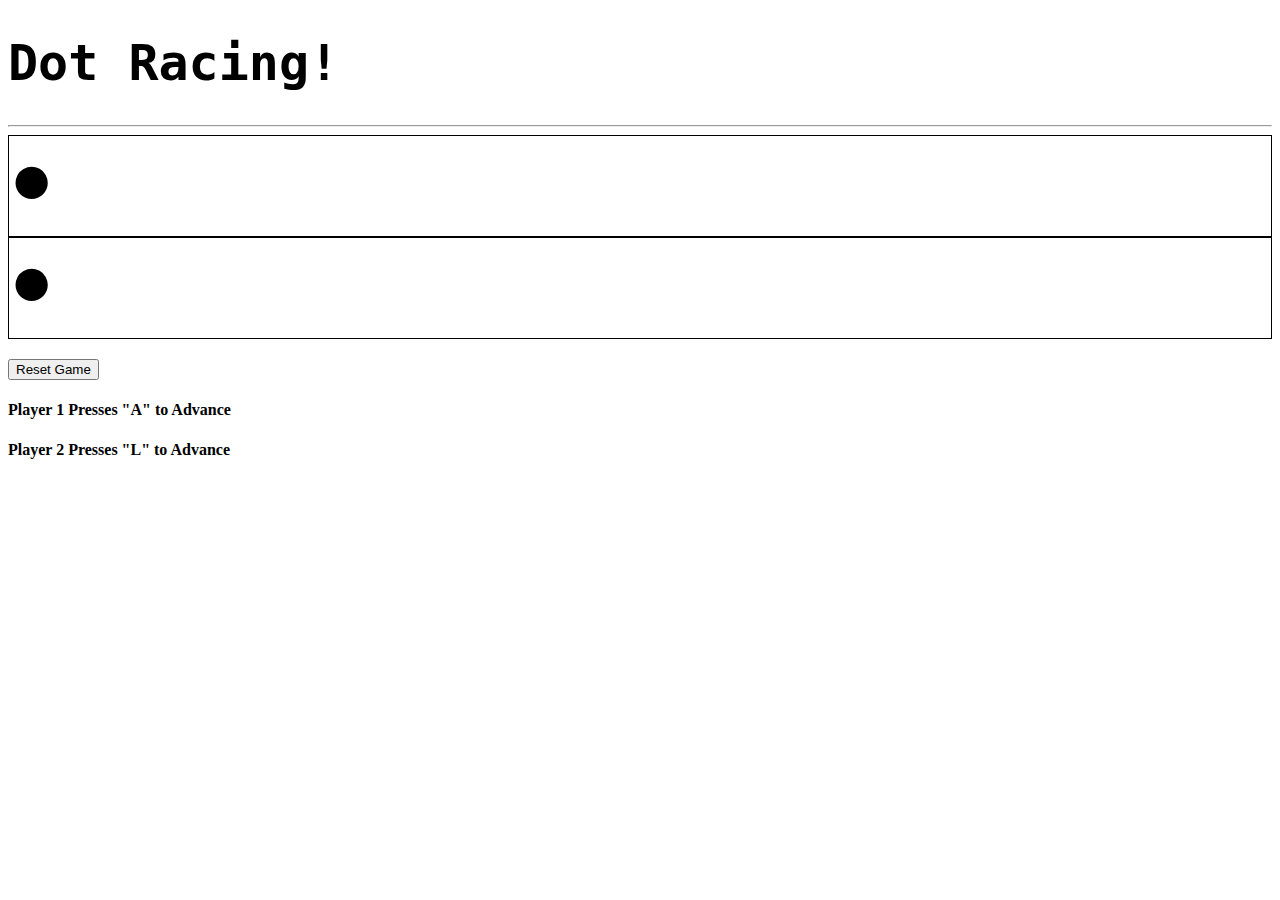
<file: game-1/index.html>
<!DOCTYPE html>
<html lang="en">
<head>
  <meta charset="UTF-8">

  <!-- set viewport to device width to make site responsive -->
  <meta name="viewport" content="width=device-width, initial-scale=1">

  <!-- bootstrap css -->
  <link rel="stylesheet" href="https://maxcdn.bootstrapcdn.com/bootstrap/3.3.5/css/bootstrap.min.css" integrity="sha512-dTfge/zgoMYpP7QbHy4gWMEGsbsdZeCXz7irItjcC3sPUFtf0kuFbDz/ixG7ArTxmDjLXDmezHubeNikyKGVyQ==" crossorigin="anonymous">
  <!-- custom styles -->
  <link rel="stylesheet" type="text/css" href="main.css">

  <title>Dot Racing!</title>
</head>
<body>
  <div class="container text-center">
    <div class="board">
      <div class="col-md-12">
        <h1>Dot Racing!</h1>
        <hr> 
      <div class="row">
        <div class="col-xs-12">
          <div class="player">&#x25cf;</div>             
        </div>                    
      </div>
      <div class="row">
        <div class="col-xs-12">
          <div class="player">&#x25cf;</div>          
        </div>                     
      </div>      
    </div> 
      <div class="row">    
    <div class="winner"></div>
    </div>      
  <div class="btn-group">  
   <button type="button" class="btn btn-success btn-lg" id="reset">Reset Game</button>
  </div>  
    <p><h4>Player 1 Presses "A" to Advance</h4></p>
    <p><h4>Player 2 Presses "L" to Advance</h4></p>   
</div>
  
  <!-- jquery -->
  <script src="http://code.jquery.com/jquery-2.1.4.min.js"></script>


  <script src="https://maxcdn.bootstrapcdn.com/bootstrap/3.3.5/js/bootstrap.min.js" integrity="sha512-K1qjQ+NcF2TYO/eI3M6v8EiNYZfA95pQumfvcVrTHtwQVDG+aHRqLi/ETn2uB+1JqwYqVG3LIvdm9lj6imS/pQ==" crossorigin="anonymous"></script>
  <!-- custom script -->
  <script src="main.js"></script>
</body>
</html>
</file>
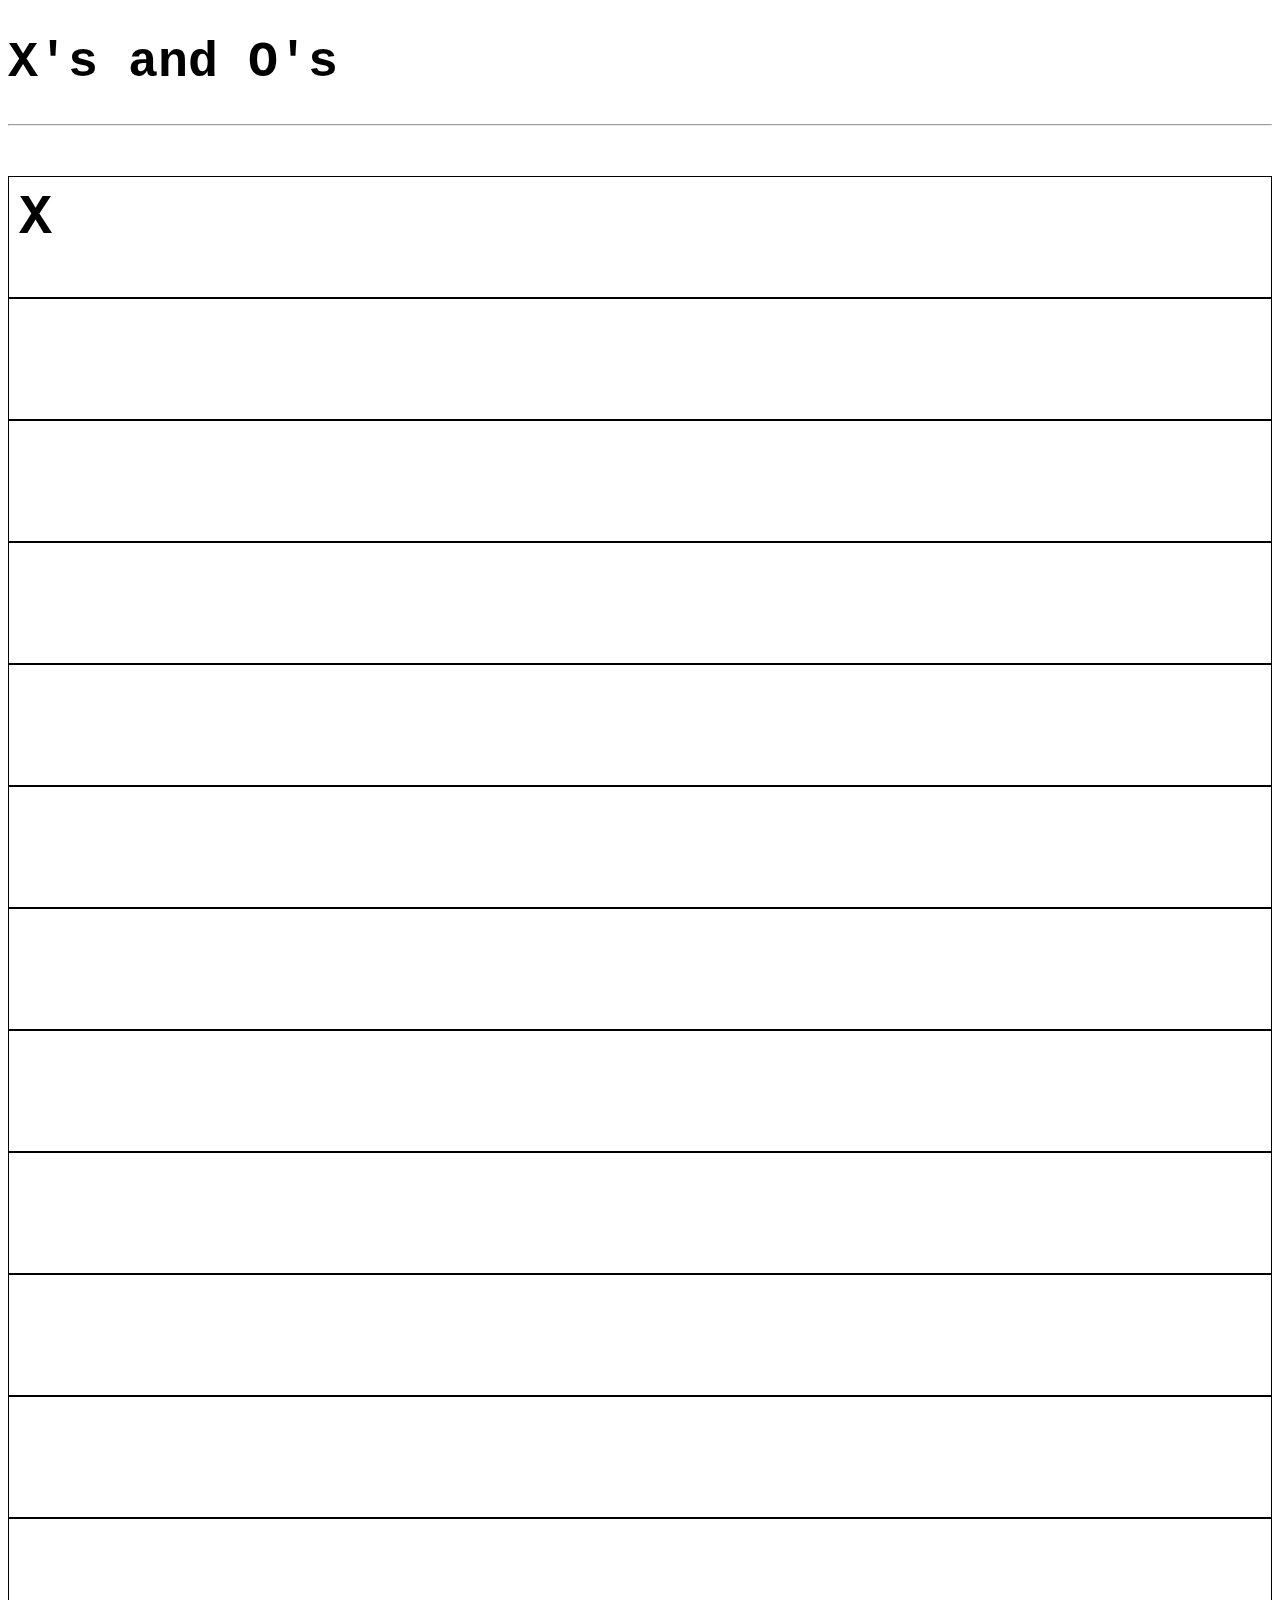
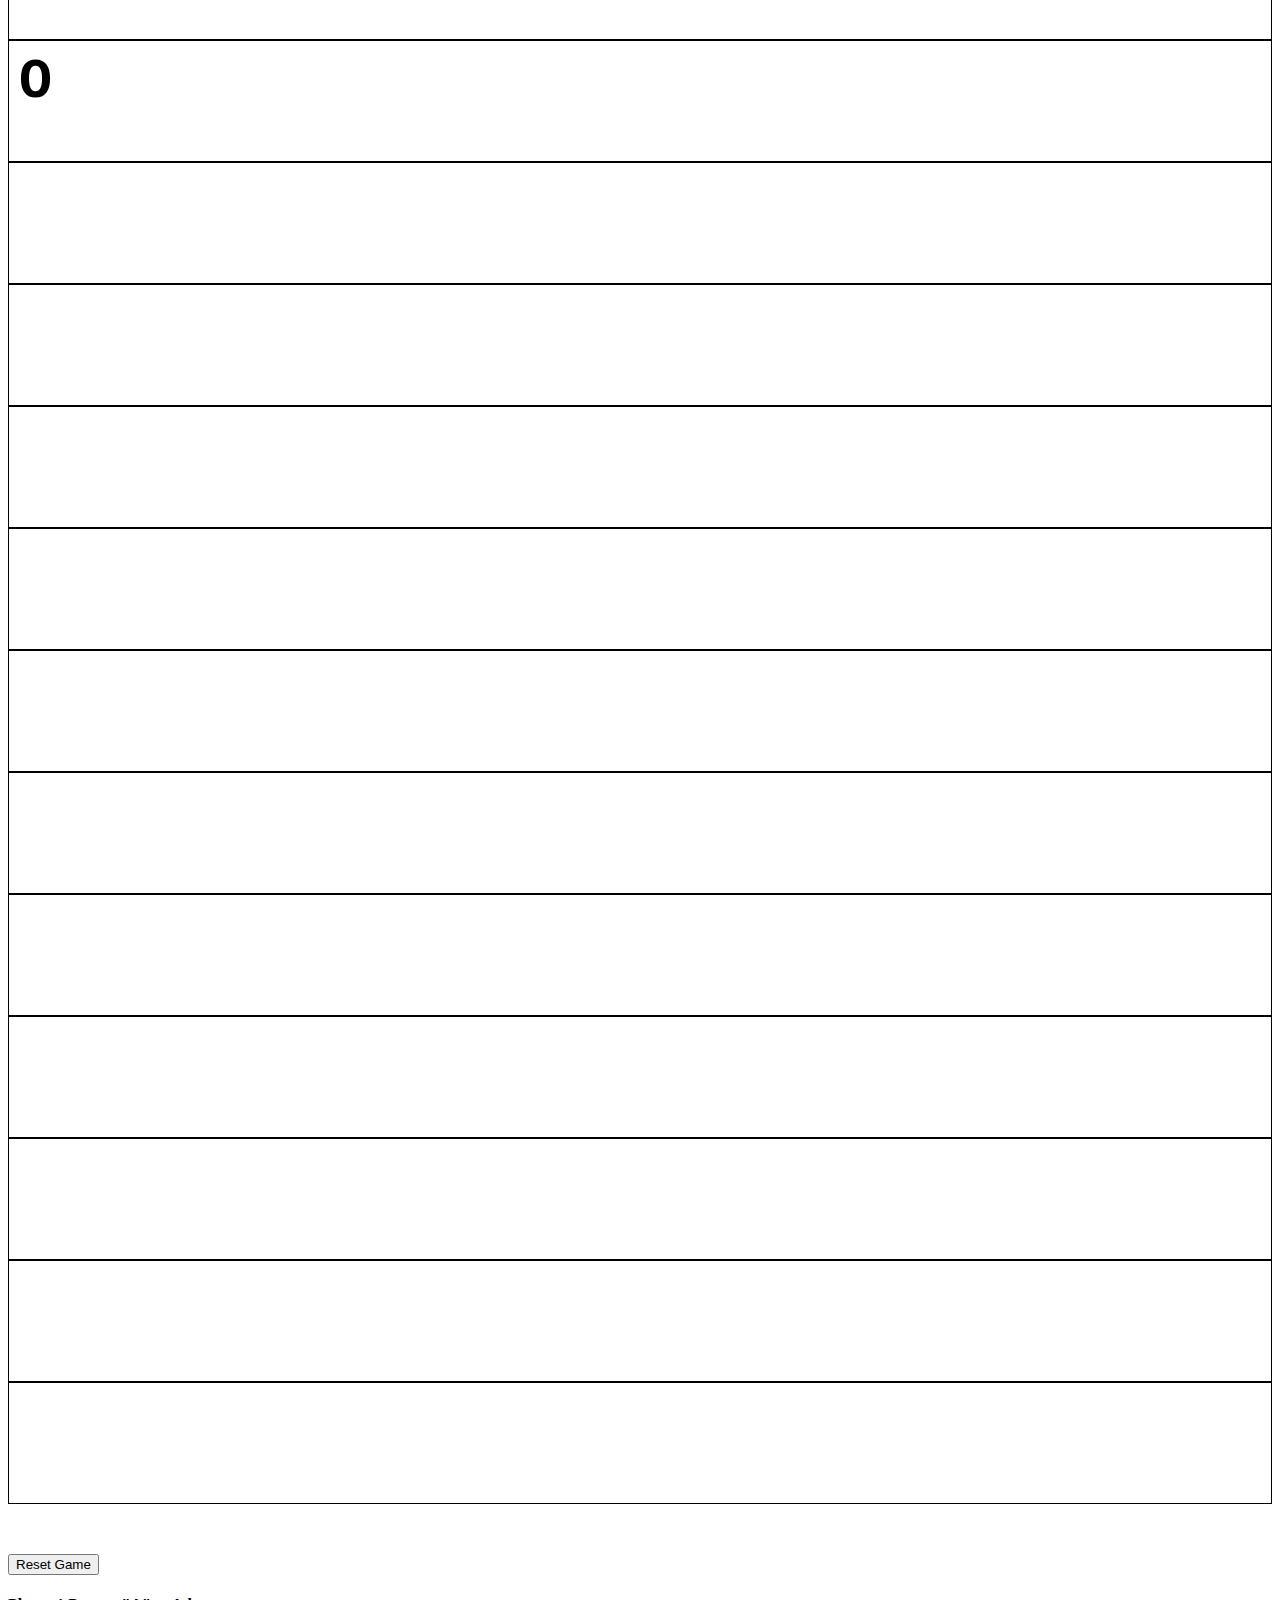
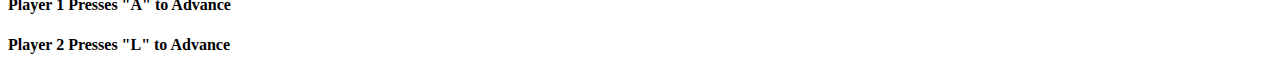
<file: game-2/index.html>
<!DOCTYPE html>
<html lang="en">
<head>
  <meta charset="UTF-8">

  <!-- set viewport to device width to make site responsive -->
  <meta name="viewport" content="width=device-width, initial-scale=1">

  <!-- bootstrap css -->
  <link rel="stylesheet" href="https://maxcdn.bootstrapcdn.com/bootstrap/3.3.5/css/bootstrap.min.css" integrity="sha512-dTfge/zgoMYpP7QbHy4gWMEGsbsdZeCXz7irItjcC3sPUFtf0kuFbDz/ixG7ArTxmDjLXDmezHubeNikyKGVyQ==" crossorigin="anonymous">
  <!-- custom styles -->
  <link rel="stylesheet" type="text/css" href="main.css">

  <title>X's and O's</title>
</head>
<body>
  <div class="container text-center">
    <div class="row">
      <div class="col-md-12">
        <h1>X's and O's</h1>
        <hr>
      </div>
    </div>  
    <div class="row">
      <div class="col-md-10 col-md-offset-1" id="board">
        <div class="row">
          <div class="col-xs-1 box">X</div>
          <div class="col-xs-1 box"></div>
          <div class="col-xs-1 box"></div>
          <div class="col-xs-1 box"></div>
          <div class="col-xs-1 box"></div>
          <div class="col-xs-1 box"></div>
          <div class="col-xs-1 box"></div>
          <div class="col-xs-1 box"></div>
          <div class="col-xs-1 box"></div>
          <div class="col-xs-1 box"></div>
          <div class="col-xs-1 box"></div>
          <div class="col-xs-1 box"></div>          
        </div> 
        <div class="row">
          <div class="col-xs-1 box2">O</div>
          <div class="col-xs-1 box2"></div>
          <div class="col-xs-1 box2"></div>
          <div class="col-xs-1 box2"></div>
          <div class="col-xs-1 box2"></div>
          <div class="col-xs-1 box2"></div>
          <div class="col-xs-1 box2"></div>
          <div class="col-xs-1 box2"></div>
          <div class="col-xs-1 box2"></div>
          <div class="col-xs-1 box2"></div>
          <div class="col-xs-1 box2"></div>
          <div class="col-xs-1 box2"></div>          
        </div>
        <div class="row">         
          <div class="col-md-12 winner"></div>
        </div>
        <div class="row">
          <div class="col-md-12">
            <iframe width="100%" height="450" scrolling="no" frameborder="no" src="https://w.soundcloud.com/player/?url=https%3A//api.soundcloud.com/tracks/168861838&amp;auto_play=true&amp;hide_related=false&amp;show_comments=true&amp;show_user=true&amp;show_reposts=false&amp;visual=false"></iframe>
          </div>
        </div>                           
      </div>
    </div>
</div>
<div class="container text-center">
  <div class="btn-group">  
     <button type="button" class="btn btn-success btn-lg" id="reset">Reset Game</button>
  </div> 
  
    <p><h4>Player 1 Presses "A" to Advance</h4></p>
    <p><h4>Player 2 Presses "L" to Advance</h4></p>    
</div>
  
  <!-- jquery -->
  <script src="http://code.jquery.com/jquery-2.1.4.min.js"></script>


  <script src="https://maxcdn.bootstrapcdn.com/bootstrap/3.3.5/js/bootstrap.min.js" integrity="sha512-K1qjQ+NcF2TYO/eI3M6v8EiNYZfA95pQumfvcVrTHtwQVDG+aHRqLi/ETn2uB+1JqwYqVG3LIvdm9lj6imS/pQ==" crossorigin="anonymous"></script>
  <!-- custom script -->
  <script src="main.js"></script>
</body>
</html>
</file>
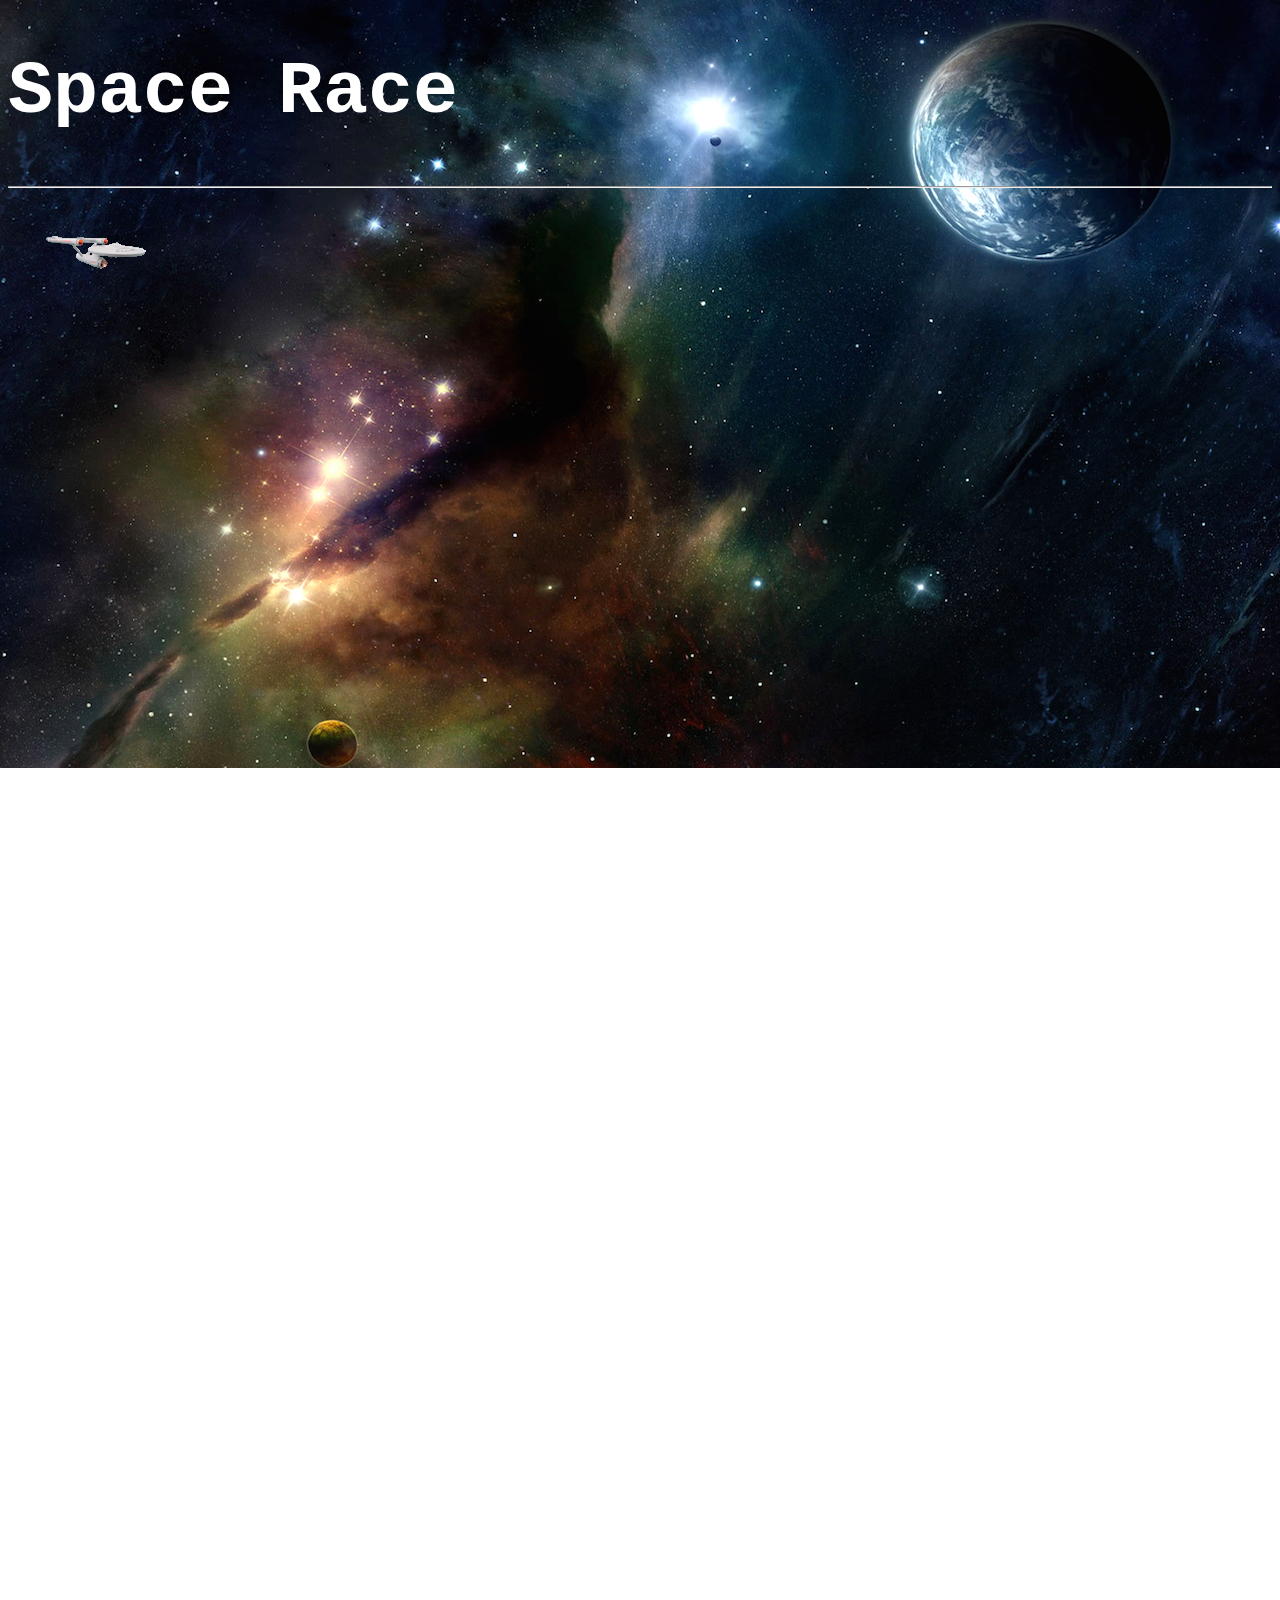
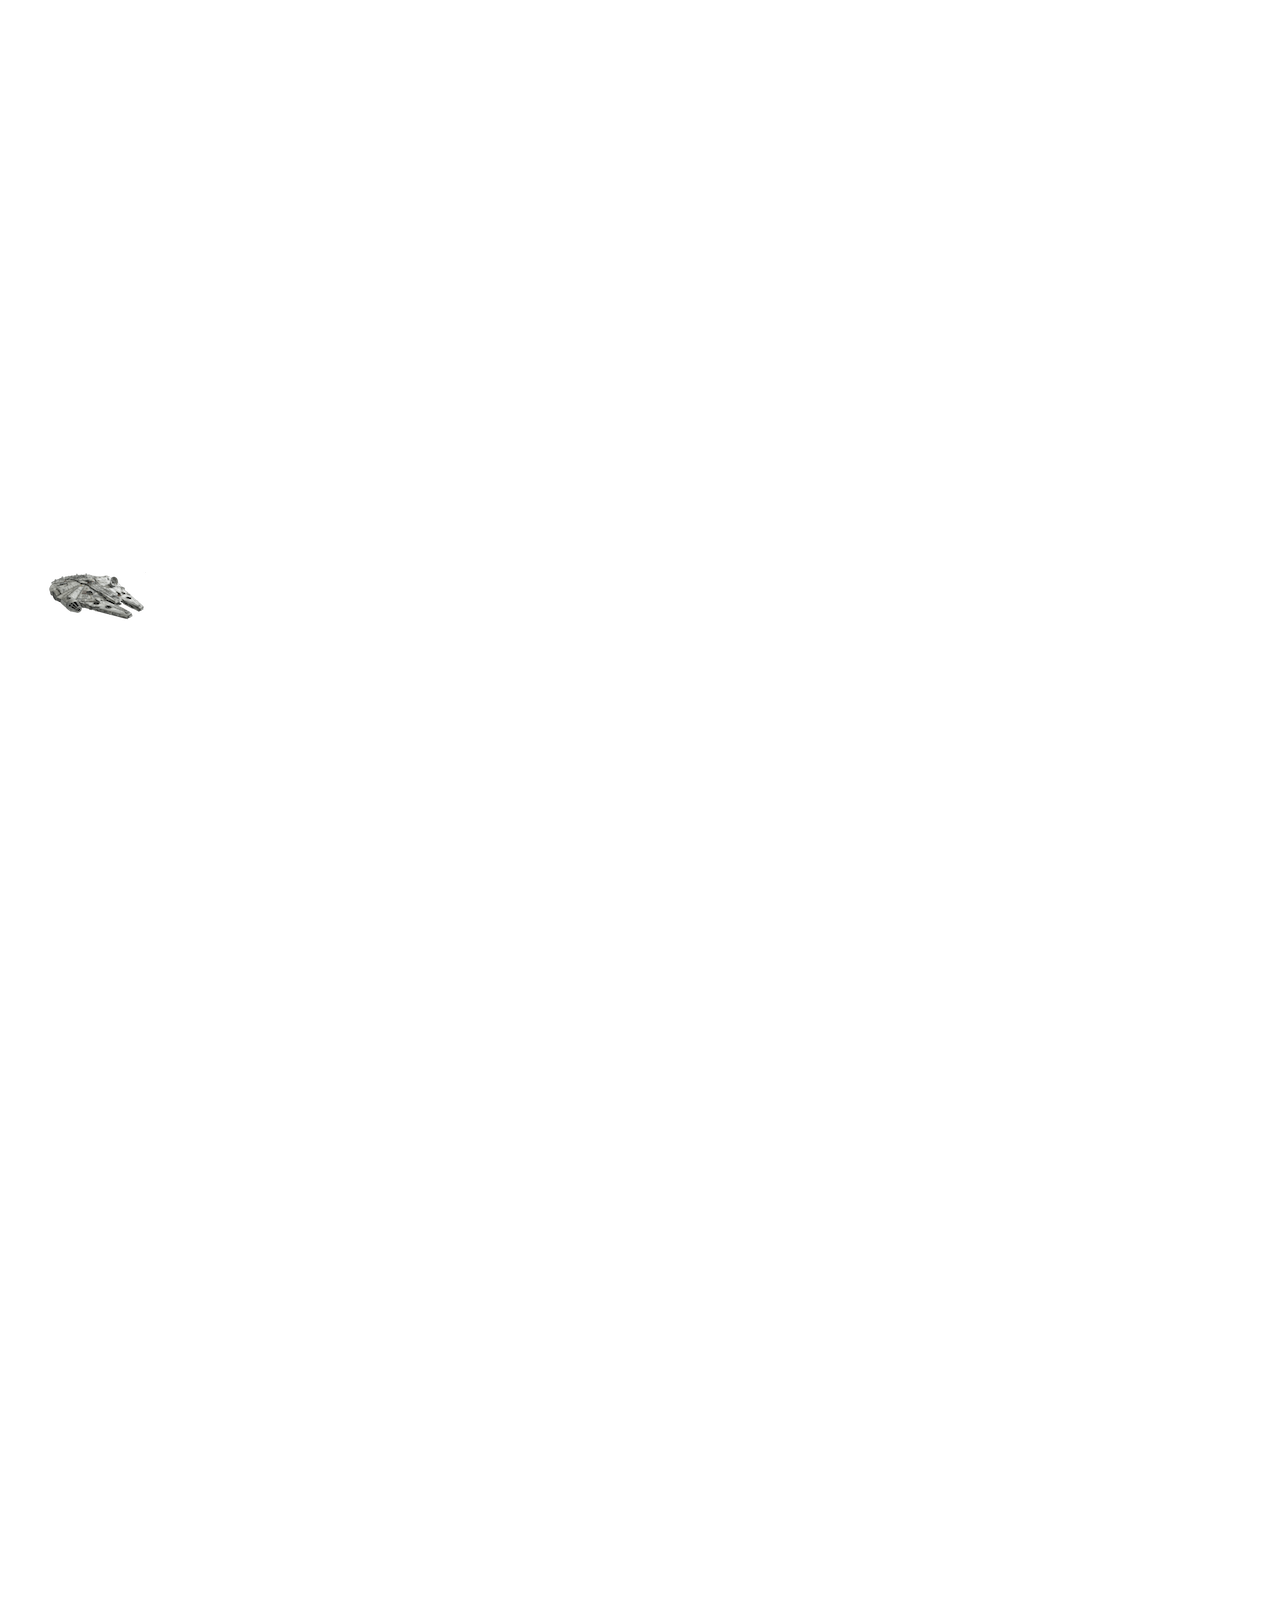
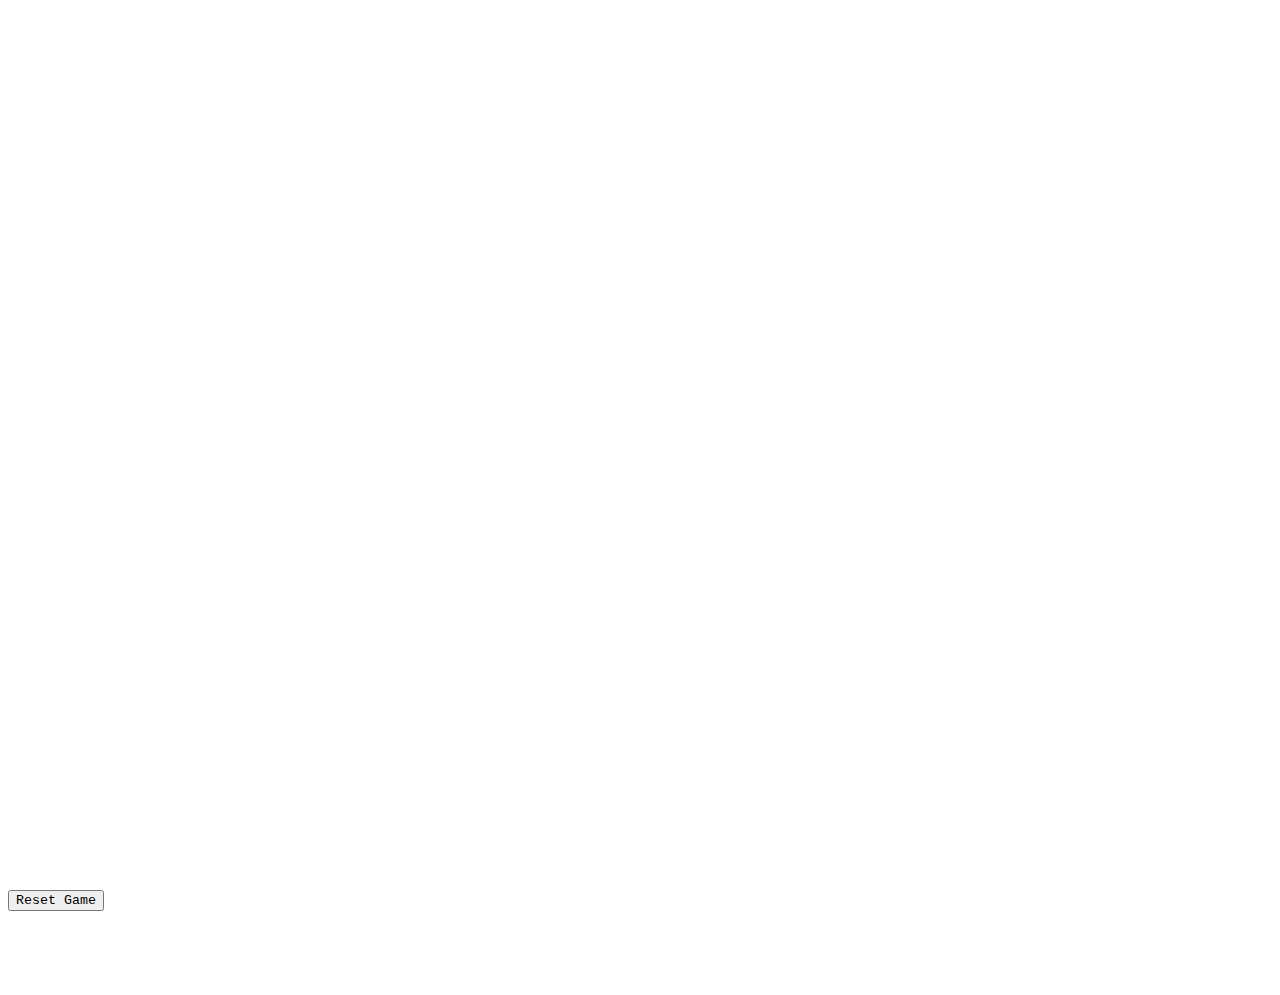
<file: game-3/index.html>
<!DOCTYPE html>
<html lang="en">
<head>
  <meta charset="UTF-8">

  <!-- set viewport to device width to make site responsive -->
  <meta name="viewport" content="width=device-width, initial-scale=1">

  <!-- bootstrap css -->
  <link rel="stylesheet" href="https://maxcdn.bootstrapcdn.com/bootstrap/3.3.5/css/bootstrap.min.css" integrity="sha512-dTfge/zgoMYpP7QbHy4gWMEGsbsdZeCXz7irItjcC3sPUFtf0kuFbDz/ixG7ArTxmDjLXDmezHubeNikyKGVyQ==" crossorigin="anonymous">
  <!-- custom styles -->
  <link rel="stylesheet" type="text/css" href="main.css">

  <title>Space Race</title>
</head>
<body>
  <div class="container text-center">
    <div class="row">
      <div class="col-md-12">
        <h1>Space Race</h1>
        <hr>
      </div>
    </div>  
    <div class="row">
      <div class="col-md-10 col-md-offset-1" id="board">
        <div class="row">
          <div class="col-xs-1 box 0"></div>
          <div class="col-xs-1 box 1"></div>
          <div class="col-xs-1 box 2"></div>
          <div class="col-xs-1 box 3"></div>
          <div class="col-xs-1 box 4"></div>
          <div class="col-xs-1 box 5"></div>
          <div class="col-xs-1 box 6"></div>
          <div class="col-xs-1 box 7"></div> 
          <div class="col-xs-1 box 8"></div>
          <div class="col-xs-1 box 9"></div>
          <div class="col-xs-1 box 10"></div>                    
        </div> 
        <div class="row">
          <div class="col-xs-1 box 11"></div>
          <div class="col-xs-1 box 12"></div>
          <div class="col-xs-1 box 13"></div>
          <div class="col-xs-1 box 14"></div>
          <div class="col-xs-1 box 15"></div>
          <div class="col-xs-1 box 16"></div>
          <div class="col-xs-1 box 17"></div>
          <div class="col-xs-1 box 18"></div>
          <div class="col-xs-1 box 19"></div>
          <div class="col-xs-1 box 20"></div>
          <div class="col-xs-1 box 21"></div>          
        </div>
        <div class="row">         
    <div class="winner"></div>
    </div> 
        <div class="row">
        </div>                           
      </div>
    </div>
</div>
<div class="container text-center">
  <div class="btn-group">  
     <button type="button" class="btn btn-success btn-lg" id="reset">Reset Game</button>
  </div>   
    <p><h4>Player 1 Presses "A" to Advance</h4></p>
    <p><h4>Player 2 Presses "L" to Advance</h4></p>
</div>
<div>
<iframe width="100%" height="450" scrolling="no" frameborder="no" src="https://w.soundcloud.com/player/?url=https%3A//api.soundcloud.com/tracks/143793036&amp;auto_play=true&amp;hide_related=true&amp;show_comments=true&amp;show_user=true&amp;show_reposts=false&amp;visual=true"></iframe>
</div>
  
  <!-- jquery -->
  <script src="http://code.jquery.com/jquery-2.1.4.min.js"></script>


  <script src="https://maxcdn.bootstrapcdn.com/bootstrap/3.3.5/js/bootstrap.min.js" integrity="sha512-K1qjQ+NcF2TYO/eI3M6v8EiNYZfA95pQumfvcVrTHtwQVDG+aHRqLi/ETn2uB+1JqwYqVG3LIvdm9lj6imS/pQ==" crossorigin="anonymous"></script>
  <!-- custom script -->
  <script src="main.js"></script>
</body>
</html>
</file>
<file: game-1/main.css>
#board {
  margin-top: 10px;
}

.col-xs-12 {

	height: 100px;
	border: 1px solid black;
}

.box {
  border: 1px solid black;
  height: 100px;
  padding: 38px;
  font-size: 55px;
  font-weight: bold;
  width: 700px;
}

.btn {
	margin-top:20px;
}

h1 {
	font-family: monospace;
	font-size: 50px;
	font-weight: bold;
}

.player {
	font-size: 75px;
	position: absolute;
}

.winner {
	font-size: 55px;
}
</file>
<file: game-2/main.css>
#board {
  margin-top: 50px;
}

.box {
  border: 1px solid black;
  height: 100px;
  padding: 10px;
  font-family: monospace;  
  font-size: 55px;
  font-weight: bold;
}

.box2 {
  border: 1px solid black;
  height: 100px;
  padding: 10px;
  font-family: monospace;  
  font-size: 55px;
  font-weight: bold;
}

.winner {
  font-family: monospace;
  font-size: 55px;
  font-weight: bold;
}

.btn {
	margin-top: 50px;
}

h1 {
	font-family: monospace;
	font-size: 50px;
	font-weight: bold;
}
</file>
<file: game-3/main.css>
#board {
  margin-top: 10px;
}

body {
  background: url("images/space.jpg");
  background-size: 1366px 768px;
  background-repeat: no-repeat;
  font-family: monospace;
  color: white;
}

#top {
  margin-top: 75px;
}

.box {
  border: none;
  height: 100px;
  padding: 38px;
}

.box2 {
  border: none;
  height: 100px;
  padding: 38px;
}

.btn {
	margin-top:20px;
  font-family: monospace;
}

h1 {
	font-family: monospace;
	font-size: 75px;
	font-weight: bold;
  color: white;
}

.player {
	font-size: 70px;
	position: absolute;
}

.winner {
  font-size: 55px;
  color: white;
  font-family: monospace;
}
</file>
